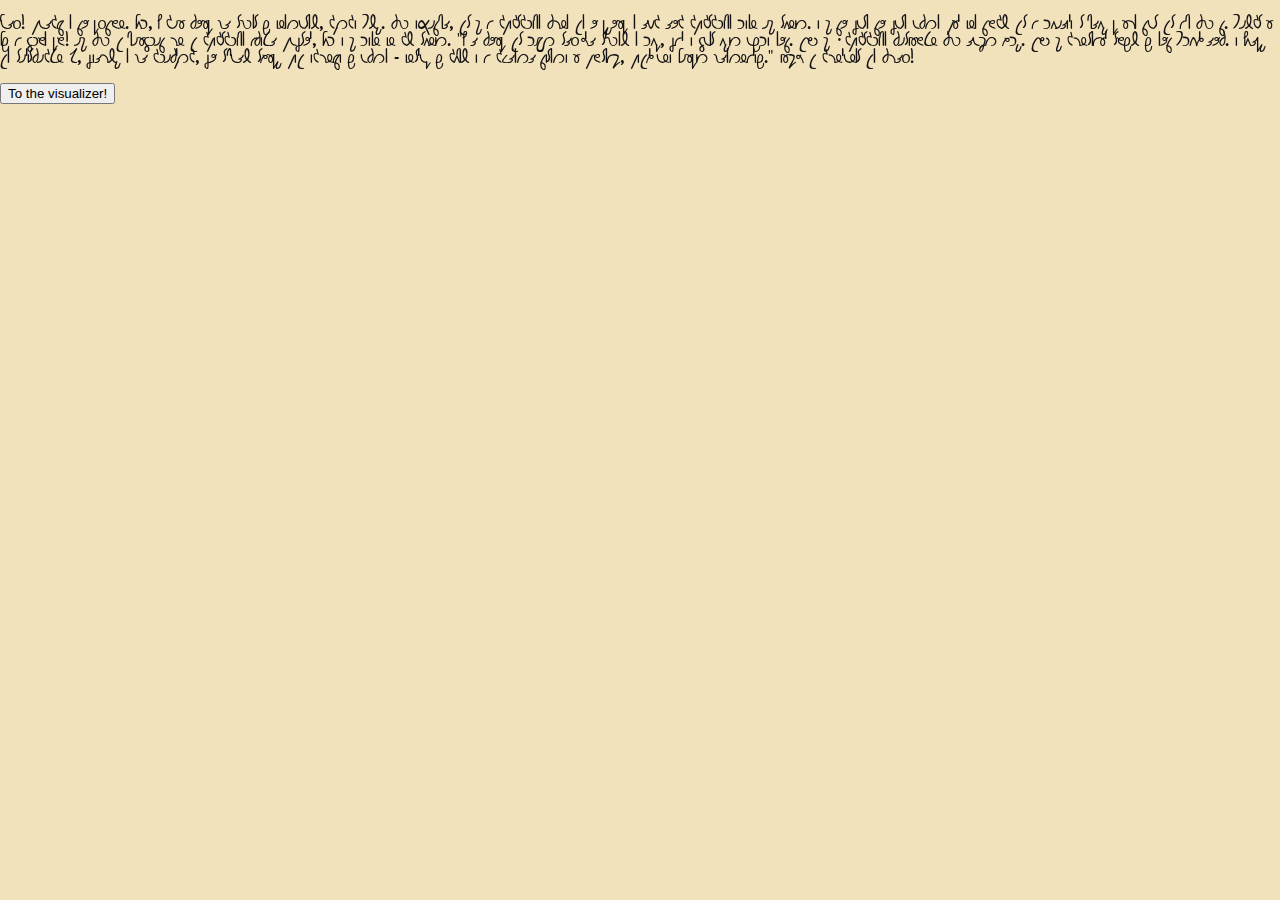
<file: index.html>
<!DOCTYPE html>
<html>
  <head>
    <title>Tortle's Main Page</title>
    <!--css-->
    <link rel="stylesheet" href="../../main.css">
    <!--meta    -->
    <meta name="viewport" content="width=device-width, initial-scale=1.0">
    <meta charset="utf-8">
    <meta property="og:type" content="website">
    <!--title   -->
    <meta property="og:title" content="Tortle's Main">
    <!--page description -->
    <meta name="description" content="">
    <!--page icons -->
  </head>
  <body> 
    <p style="font-family:King-3">
      hElO! wElkum t mI dOmaN. her, y kAn fInd Ll sLrts v iNturEstQ, kwurki   HQz. fLr iXAmpl, Ts z u kwikskript foNt Tt I dzInd t lVk lIk kwikskript ritN Az seNiur. i z mI bEst mI bEst Efurt wnt iNt makQ Ts u reAliti s plez d not mEs Ts up fLr m. HAQks n hv u grat da!

Az fLr T pAngrAm oN T kwikskript ufiSl wEbsIt, her i z ritN iN kQ seNiur.

"y l fInd Ts rRTur slO tBl stLrtQ t red, bu[ i gEts eziur Evri tIm. Tar z qkwikskript fAsinaSN fLr lEJur Drz. Tar z koNstunt savQ v tIm HrUDt lIf. i yeldz Tt sAtisfAkSN c, biloQz t Ll krAftwurk, bI spElQ sDndz wiT ikoNumi v Efurt - iNstEd v kepQ i u kulturl misturi n wastuj, wiTDt  ENi hAndiur LlturNutiv."

injB T koNtENts Tt folO!
    </p>
    <form action="https://tortus-exe.github.io/gccVis.html">
      <button type="submit">To the visualizer!</button>  
    </form>
    </body>
</html>
</file>
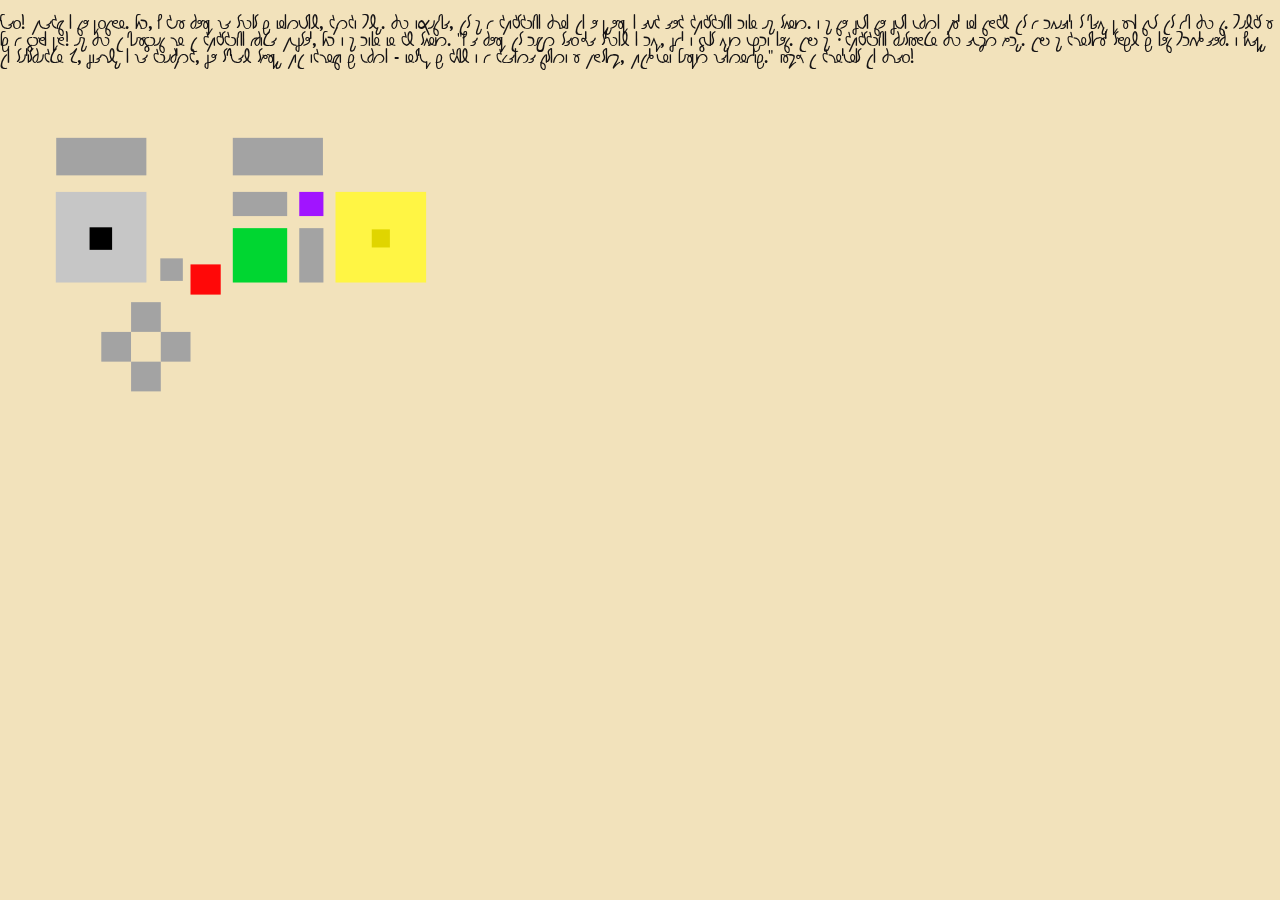
<file: gccVis.html>
<!DOCTYPE html>
<html>
  <head>
    <title>GCC Viewer </title>
    <!--google analytics-->
    <script>
      window.dataLayer = window.dataLayer || [];
      function gtag(){dataLayer.push(arguments);}
      gtag('js', new Date());
      gtag('config', 'UA-114850154-1');
    </script>
    <!--css-->
    <link rel="stylesheet" href="../../main.css">
    <!--javascript -->
    <script src="https://ajax.googleapis.com/ajax/libs/jquery/1.11.3/jquery.min.js"></script>
    <script type="text/javascript" src="../../svg.js"></script>
    <!--meta    -->
    <meta name="viewport" content="width=device-width, initial-scale=1.0">
    <meta charset="utf-8">
    <meta property="og:type" content="website">
    <!--title   -->
    <meta property="og:title" content="GameCubeController Visualizer">
    <!--page description -->
    <meta name="description" content="">
    <!--page icons -->
    <link rel="icon" type="image/png" href="../assets/img/32.png" sizes="32x32">
    <link rel="icon" type="image/png" href="../assets/img/16.png" sizes="16x16">
  </head>
  <body> 
    <p style="font-family:King-3">
      hElO! wElkum t mI dOmaN. her, y kAn fInd Ll sLrts v iNturEstQ, kwurki   HQz. fLr iXAmpl, Ts z u kwikskript foNt Tt I dzInd t lVk lIk kwikskript ritN Az seNiur. i z mI bEst mI bEst Efurt wnt iNt makQ Ts u reAliti s plez d not mEs Ts up fLr m. HAQks n hv u grat da!

Az fLr T pAngrAm oN T kwikskript ufiSl wEbsIt, her i z ritN iN kQ seNiur.

"y l fInd Ts rRTur slO tBl stLrtQ t red, bu[ i gEts eziur Evri tIm. Tar z qkwikskript fAsinaSN fLr lEJur Drz. Tar z koNstunt savQ v tIm HrUDt lIf. i yeldz Tt sAtisfAkSN c, biloQz t Ll krAftwurk, bI spElQ sDndz wiT ikoNumi v Efurt - iNstEd v kepQ i u kulturl misturi n wastuj, wiTDt  ENi hAndiur LlturNutiv."

injB T koNtENts Tt folO!
    </p>
    <div class="content">
      <div class="display" id="standalone"> 
        <div id="controllerDisplay">
          <img class="svg" id="display" src="../../gcc.svg"> 
        </div>
      </div>
    </div>
    <script type="text/javascript" src="display.js"></script>
    <script type="text/javascript" src="main.js"></script>
  </body>
</html>
</file>
<file: main.css>
@import url("https://fonts.googleapis.com/css?family=Barlow");
@font-face {
  font-family: BigJohn;
  src: url(../font/bigjohn.otf);
}

@font-face {
  font-family: King-3;
  src: url(../King-3%20SENIOR.ttf);
}

* {
  -webkit-transition: all 0.2s ease-in-out;
  transition: all 0.2s ease-in-out;
  -webkit-backface-visibility: hidden;
          backface-visibility: hidden;
}

a {
  cursor: pointer;
}

body {
  margin: 0;
}

* {
  -webkit-transition: all 0.1s ease-in-out;
  transition: all 0.1s ease-in-out;
  z-index: 0;
  -webkit-backface-visibility: hidden;
          backface-visibility: hidden;
}

:root {
  font-size: 10px;
}

body {
  margin: 0;
  background-color: #F2E2BB;
}

h1 {
  font-size: 4.5rem;
  font-family: BigJohn;
  text-transform: uppercase;
  color: #141214;
}

h2 {
  font-size: 3rem;
  font-family: BigJohn;
  text-transform: uppercase;
  line-height: 1.3;
  color: #141214;
}

h3 {
  font-size: 2.25rem;
  font-family: BigJohn;
  text-transform: uppercase;
  line-height: 1.1;
  color: #141214;
}

h4 {
  font-size: 3rem;
  font-family: BigJohn;
  text-transform: uppercase;
  color: #141214;
}

h5 {
  font-size: 2.5rem;
  font-family: BigJohn;
  text-transform: uppercase;
  color: #141214;
}

h6 {
  font-size: 2rem;
  font-family: BigJohn;
  text-transform: uppercase;
  color: #141214;
}

p {
  font-size: 1.6rem;
  font-family: "Barlow", sans-serif;
  color: #141214;
}

a {
  font-size: 1.6rem;
  font-family: "Barlow", sans-serif;
  color: #141214;
  font-weight: 600;
  text-decoration: none;
  cursor: pointer;
}

a:visited {
  color: inherit;
}

#home {
  background-color: #e5ae14;
  width: 100vw;
  height: 100vh;
}

#home .content {
  position: absolute;
  -webkit-transform: translate(-50%, -50%);
      -ms-transform: translate(-50%, -50%);
          transform: translate(-50%, -50%);
  top: 50%;
  left: 50%;
}

#home .content #header {
  padding-bottom: 100px;
  padding-top: 20px;
}

#home .content #header #shadow {
  position: absolute;
  margin: 0;
  margin-top: 40px;
  margin-bottom: 5px;
  margin-left: 105px;
  margin-right: 31px;
  top: 0;
  z-index: 0 !important;
  text-shadow: -4px 8px 4px rgba(0, 0, 0, 0.15);
}

#home .content #header #text {
  position: relative;
  z-index: 2;
  padding-left: 105px;
  padding-right: 31px;
  -webkit-box-sizing: border-box;
          box-sizing: border-box;
  pointer-events: none;
}

#home .content #header #text h1 {
  position: relative;
  margin: 0;
  margin-top: 20px;
  margin-bottom: 5px;
  pointer-events: none;
}

#home .content #header #text h2 {
  position: relative;
  font-family: "Barlow", sans-serif;
  color: #F2E2BB;
  text-transform: none;
  font-size: 2rem;
  margin: 0;
  float: right;
  margin-right: -31px;
  clear: both;
  text-shadow: -4px 8px 4px rgba(0, 0, 0, 0.15);
  pointer-events: none;
}

@media (max-width: 1010px) {
  #home .content #header #shadow {
    margin-top: 10px;
    line-height: 5rem;
  }
  #home .content #header #text h1 {
    margin-top: -10px;
    line-height: 5rem;
  }
}

#home .content #thumb {
  position: absolute;
  width: 150px;
  height: 150px;
  background-size: cover;
  -webkit-border-radius: 100%;
          border-radius: 100%;
  z-index: 1;
  border: 3px solid #F2E2BB;
  -webkit-box-shadow: -6px 12px 4px 3px rgba(0, 0, 0, 0.15);
          box-shadow: -6px 12px 4px 3px rgba(0, 0, 0, 0.15);
}

#home .content #cta {
  display: -webkit-box;
  display: -webkit-flex;
  display: -ms-flexbox;
  display: flex;
  -webkit-flex-wrap: wrap;
      -ms-flex-wrap: wrap;
          flex-wrap: wrap;
  -webkit-box-pack: justify;
  -webkit-justify-content: space-between;
      -ms-flex-pack: justify;
          justify-content: space-between;
  margin-top: 2.5rem;
}

#home .content #cta a {
  background-color: #141214;
  color: #F2E2BB;
  padding: 0.75rem;
  margin: 0 0.5rem;
  -webkit-border-radius: 5rem;
          border-radius: 5rem;
  -webkit-box-flex: 1;
  -webkit-flex: 1;
      -ms-flex: 1;
          flex: 1;
  text-align: center;
  -webkit-box-shadow: -4px 8px 4px rgba(0, 0, 0, 0.15);
          box-shadow: -4px 8px 4px rgba(0, 0, 0, 0.15);
}

#home .content #cta a:hover {
  background-color: #046381;
  color: #E1FAD2;
}

@media (max-width: 870px) {
  #home .content #cta {
    -webkit-box-orient: vertical;
    -webkit-box-direction: normal;
    -webkit-flex-direction: column;
        -ms-flex-direction: column;
            flex-direction: column;
    padding: 0.75rem 2rem;
  }
  #home .content #cta a {
    margin-bottom: 1rem;
  }
}

#home #note {
  position: fixed;
  bottom: 0;
  left: 50%;
  -webkit-transform: translateX(-50%);
      -ms-transform: translateX(-50%);
          transform: translateX(-50%);
}

#home #note p {
  font-size: 1.25rem !important;
  margin: 0.5rem;
}

#commissions {
  background-color: #e5ae14;
}

#commissions .content {
  position: relative;
}

#commissions .content #header {
  position: relative;
  padding: 10px;
  padding-bottom: 70px;
  padding-top: 20px;
  display: inline-block;
  left: 50%;
  -webkit-transform: translateX(-50%);
      -ms-transform: translateX(-50%);
          transform: translateX(-50%);
}

#commissions .content #header #shadow {
  position: absolute;
  margin: 0;
  margin-top: 40px;
  margin-bottom: 5px;
  margin-left: 105px;
  margin-right: 31px;
  top: 0;
  z-index: 0 !important;
  text-shadow: -4px 8px 4px rgba(0, 0, 0, 0.15);
}

#commissions .content #header #text {
  position: relative;
  z-index: 2;
  padding-left: 105px;
  padding-right: 31px;
  -webkit-box-sizing: border-box;
          box-sizing: border-box;
  pointer-events: none;
}

#commissions .content #header #text h1 {
  position: relative;
  margin: 0;
  margin-top: 20px;
  margin-bottom: 5px;
  pointer-events: none;
}

#commissions .content #header #text h2 {
  position: relative;
  font-family: "Barlow", sans-serif;
  color: #F2E2BB;
  text-transform: none;
  font-size: 2rem;
  margin: 0;
  float: right;
  margin-right: -31px;
  clear: both;
  text-shadow: -4px 8px 4px rgba(0, 0, 0, 0.15);
  pointer-events: none;
}

@media (max-width: 500px) {
  #commissions .content #header #shadow {
    margin-top: 10px;
    line-height: 5rem;
  }
  #commissions .content #header #text h1 {
    margin-top: -10px;
    line-height: 5rem;
  }
}

#commissions .content #thumb {
  position: absolute;
  width: 150px;
  height: 150px;
  background-size: cover;
  background-position: center;
  -webkit-border-radius: 100%;
          border-radius: 100%;
  z-index: 1;
  border: 3px solid #F2E2BB;
  -webkit-box-shadow: -6px 12px 4px 3px rgba(0, 0, 0, 0.15);
          box-shadow: -6px 12px 4px 3px rgba(0, 0, 0, 0.15);
}

#commissions .content #insta {
  width: 150px;
  position: relative;
  display: block;
  background-color: #141214;
  color: #F2E2BB;
  padding: 0.75rem;
  margin: 0 auto;
  -webkit-border-radius: 5rem;
          border-radius: 5rem;
  text-align: center;
  -webkit-box-shadow: -4px 8px 4px rgba(0, 0, 0, 0.15);
          box-shadow: -4px 8px 4px rgba(0, 0, 0, 0.15);
}

#commissions .content #insta:hover {
  background-color: #046381;
  color: #E1FAD2;
}

#commissions .content #cta {
  position: relative;
  margin: 0 auto;
  margin-top: 5rem;
  max-width: 500px;
}

#commissions .content #cta .wrapper {
  display: -webkit-box;
  display: -webkit-flex;
  display: -ms-flexbox;
  display: flex;
  padding: 0 2rem;
}

#commissions .content #cta .wrapper #blurb {
  max-width: 350px !important;
  margin-right: 2rem;
  -webkit-box-sizing: border-box;
          box-sizing: border-box;
}

#commissions .content #cta .wrapper #blurb h3 {
  font-size: 2rem;
}

#commissions .content #cta .wrapper #thumb {
  position: relative;
  min-width: 150px !important;
  background-position: center;
  margin: 2rem 0;
}

@media (max-width: 450px) {
  #commissions #cta .wrapper {
    -webkit-box-orient: vertical;
    -webkit-box-direction: reverse;
    -webkit-flex-direction: column-reverse;
        -ms-flex-direction: column-reverse;
            flex-direction: column-reverse;
  }
  #commissions #cta .wrapper #thumb {
    margin: 0 auto !important;
  }
  #commissions #cta .wrapper #blurb {
    margin: 0 auto !important;
  }
  #commissions #cta .wrapper #blurb h3, #commissions #cta .wrapper #blurb p {
    text-align: center;
  }
}

#commissions #note {
  position: fixed;
  bottom: 0;
}

#commissions #note p {
  font-size: 1.25rem !important;
  margin: 0.5rem;
}

#email-form {
  width: 80% !important;
  margin: 0 auto !important;
}

#email-form .email-marketing-by-b {
  display: none !important;
}

#email-form input {
  padding: .75rem 1.5rem !important;
  font-family: "Barlow", sans-serif !important;
}

#email-form div div {
  background: none !important;
}

#email-form fieldset div {
  padding: 1rem 1.5rem !important;
  background: #141214 !important;
  font-family: "Barlow", sans-serif !important;
}

#email-form fieldset div:hover {
  background: #046381 !important;
  color: #E1FAD2 !important;
}

.content .title {
  position: relative;
  width: 70%;
  margin: 0 auto;
  margin-top: 70px;
}

.content .title h1 {
  font-family: "Barlow", sans-serif;
  text-transform: uppercase;
  text-align: center;
  color: black;
  font-weight: bold;
}

.content .title h2 {
  font-family: "Barlow", sans-serif;
  text-transform: lowercase;
  text-align: center;
  font-weight: 200;
}

.content .title p {
  font-family: "Barlow", sans-serif;
  text-align: center;
  margin-top: 5px;
  text-transform: lowercase;
}

.content .title #standalone {
  position: relative;
  margin: 0 auto;
  text-align: center;
  text-transform: lowercase;
}

.content .title #standalone label {
  font-family: "Barlow", sans-serif;
}

.content .title #standalone input {
  font-family: "Barlow", sans-serif;
}

.content .title a {
  display: block;
  width: 410px;
  margin: 0 auto;
  font-family: "Barlow", sans-serif;
  text-align: center;
  margin-top: 20px;
  background-color: black;
  color: white;
  padding: 20px;
  text-decoration: none;
  text-transform: lowercase;
}

.content .title a:hover {
  background-color: #62beeb;
  color: #323232;
}

.content .display {
  width: 450px;
  margin: 0 auto;
  margin-top: 100px;
}

.content .display#standalone {
  width: 500px !important;
  margin: 0;
}

.content .display#standalone #controllerDisplay {
  background-color: transparent;
}

.content .display #controllerPrompt {
  font-family: "Barlow", sans-serif;
}

.content .display p {
  font-family: "Barlow", sans-serif;
  text-align: center;
  margin-top: 5px;
  text-transform: lowercase;
}

.content .display p#note {
  font-size: 13px;
}

.content .display #controllerDisplay {
  position: relative;
  background-color: #ccfff0;
  padding: 50px;
  margin-bottom: 20px;
}

.content .display #controllerDisplay rect {
  stroke-width: 5px;
}

.content .display #controllerDisplay * {
  -webkit-transition: all 0s linear !important;
  transition: all 0s linear !important;
}

.content .display #controllerDisplay a {
  margin: 0 !important;
  padding: 4px;
  position: absolute;
  color: black;
  font-family: "Barlow", sans-serif;
  display: inline !important;
  background-color: transparent;
  bottom: 3px;
  text-align: right;
  right: 3px;
  width: 73px;
}

.content .display #controllerDisplay a:hover {
  color: white;
  background-color: black;
}

.content .display #raw-values {
  display: none;
}

.content .display #raw-values.is-showing {
  display: block;
}

.content .display #raw-values p {
  text-align: left;
  margin: 0;
  margin-left: 10px;
}

.content .display a {
  display: block;
  font-family: "Barlow", sans-serif;
  text-align: center;
  margin-top: 20px;
  background-color: black;
  color: white;
  padding: 20px;
  text-decoration: none;
}

.content .display a:hover {
  background-color: #62beeb;
  color: #323232;
}
</file>
